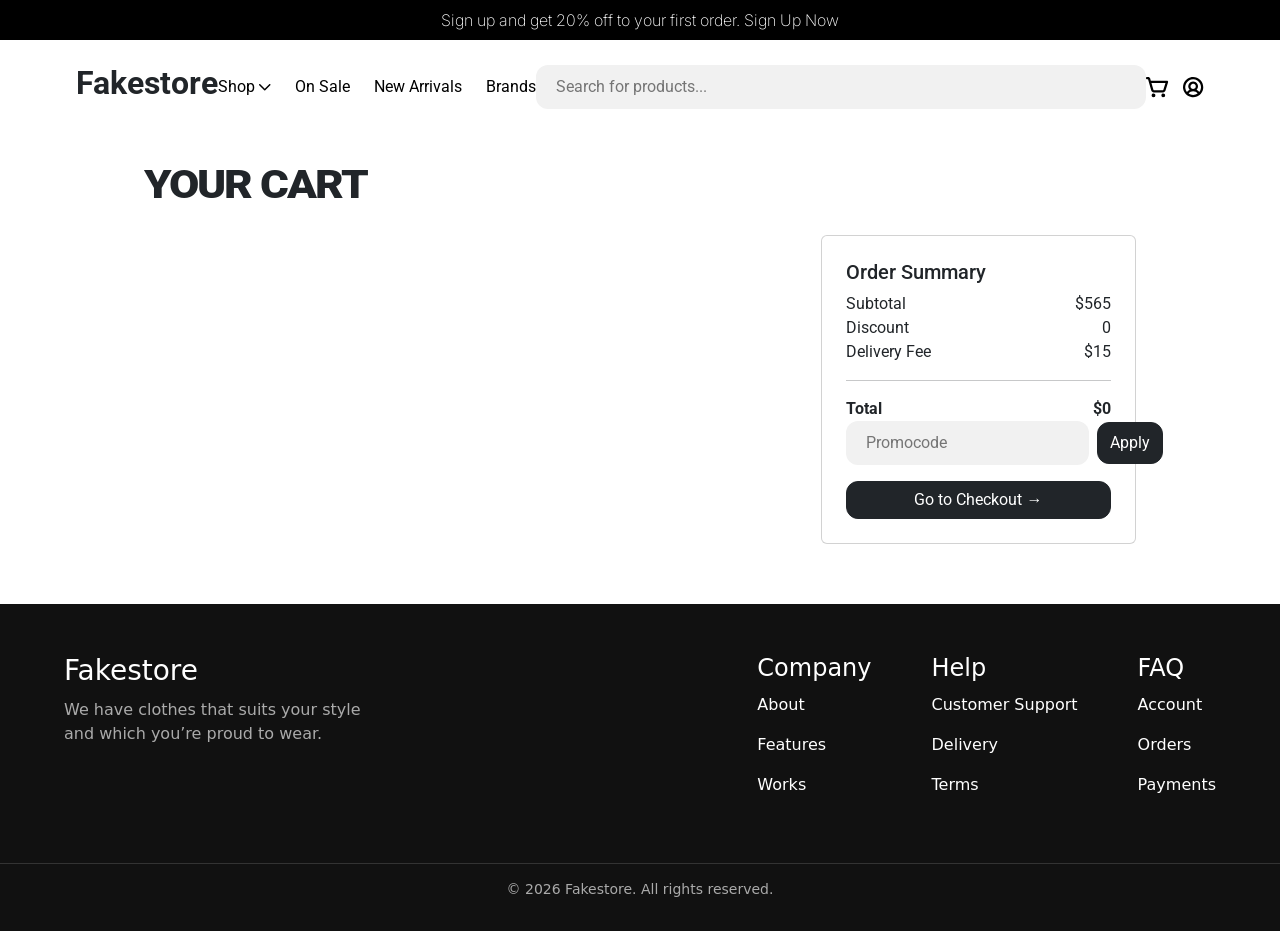
<file: basket.html>
<!DOCTYPE html>
<html lang="en">

<head>
    <meta charset="UTF-8">
    <meta name="viewport" content="width=device-width, initial-scale=1.0">
    <title>Fakestore</title>
    <link href="https://cdn.jsdelivr.net/npm/bootstrap@5.3.0/dist/css/bootstrap.min.css" rel="stylesheet">


    <link rel="preconnect" href="https://fonts.googleapis.com">
    <link rel="preconnect" href="https://fonts.gstatic.com" crossorigin>
    <link
        href="https://fonts.googleapis.com/css2?family=Inter:ital,opsz,wght@0,14..32,100..900;1,14..32,100..900&family=Roboto:ital,wght@0,100..900;1,100..900&display=swap"
        rel="stylesheet">
    <link rel="stylesheet" href="./public/styles/style.css">
    <link rel="stylesheet" href="./public/styles/basket.css">
</head>

<body>


    <div class="wrap">
        <div class="offer">
            <span>Sign up and get 20% off to your first order. Sign Up Now</span>
        </div>
        <div class="container">
            <header class="header">
                <h2 class="header_logo">Fakestore</h2>
                <nav class="header_menu">
                    <a href="#" class="header_menu_link">Shop

                        <svg width="12" height="7" viewBox="0 0 12 7" fill="none" xmlns="http://www.w3.org/2000/svg">
                            <path
                                d="M11.2826 1.28318L6.28255 6.28318C6.21287 6.3531 6.13008 6.40857 6.03892 6.44643C5.94775 6.48428 5.85001 6.50377 5.7513 6.50377C5.65259 6.50377 5.55485 6.48428 5.46369 6.44643C5.37252 6.40857 5.28973 6.3531 5.22005 6.28318L0.220051 1.28318C0.0791548 1.14228 -2.09952e-09 0.951183 0 0.751926C2.09952e-09 0.552669 0.0791548 0.361572 0.220051 0.220676C0.360947 0.0797797 0.552044 0.000625136 0.751301 0.000625133C0.950558 0.000625131 1.14165 0.0797797 1.28255 0.220676L5.75193 4.69005L10.2213 0.220051C10.3622 0.079155 10.5533 0 10.7526 0C10.9518 0 11.1429 0.079155 11.2838 0.220051C11.4247 0.360948 11.5039 0.552044 11.5039 0.751301C11.5039 0.950559 11.4247 1.14165 11.2838 1.28255L11.2826 1.28318Z"
                                fill="black" />
                        </svg>

                    </a>
                    <a href="#" class="header_menu_link">On Sale</a>
                    <a href="#" class="header_menu_link">New Arrivals</a>
                    <a href="#" class="header_menu_link">Brands</a>
                </nav>
                <input type="text" class="header_input" placeholder="Search for products...">
                <div class="header_icons">
                    <svg width="23" height="21" viewBox="0 0 23 21" fill="none" xmlns="http://www.w3.org/2000/svg">
                        <path
                            d="M9.375 18.375C9.375 18.7458 9.26503 19.1084 9.059 19.4167C8.85298 19.725 8.56014 19.9654 8.21753 20.1073C7.87492 20.2492 7.49792 20.2863 7.1342 20.214C6.77049 20.1416 6.4364 19.963 6.17417 19.7008C5.91195 19.4386 5.73337 19.1045 5.66103 18.7408C5.58868 18.3771 5.62581 18.0001 5.76773 17.6575C5.90964 17.3149 6.14996 17.022 6.45831 16.816C6.76665 16.61 7.12916 16.5 7.5 16.5C7.99728 16.5 8.47419 16.6975 8.82582 17.0492C9.17745 17.4008 9.375 17.8777 9.375 18.375ZM17.25 16.5C16.8792 16.5 16.5166 16.61 16.2083 16.816C15.9 17.022 15.6596 17.3149 15.5177 17.6575C15.3758 18.0001 15.3387 18.3771 15.411 18.7408C15.4834 19.1045 15.662 19.4386 15.9242 19.7008C16.1864 19.963 16.5205 20.1416 16.8842 20.214C17.2479 20.2863 17.6249 20.2492 17.9675 20.1073C18.3101 19.9654 18.603 19.725 18.809 19.4167C19.015 19.1084 19.125 18.7458 19.125 18.375C19.125 17.8777 18.9275 17.4008 18.5758 17.0492C18.2242 16.6975 17.7473 16.5 17.25 16.5ZM22.0753 5.20594L19.5169 13.5216C19.3535 14.0593 19.0211 14.5301 18.569 14.864C18.1169 15.1979 17.5692 15.3771 17.0072 15.375H7.77469C7.2046 15.3732 6.65046 15.1866 6.1953 14.8433C5.74015 14.5001 5.40848 14.0186 5.25 13.4709L2.04469 2.25H1.125C0.826631 2.25 0.540483 2.13147 0.329505 1.9205C0.118526 1.70952 0 1.42337 0 1.125C0 0.826631 0.118526 0.540483 0.329505 0.329505C0.540483 0.118526 0.826631 0 1.125 0H2.32687C2.73407 0.00125797 3.12988 0.134515 3.45493 0.379779C3.77998 0.625044 4.01674 0.969093 4.12969 1.36031L4.81312 3.75H21C21.1761 3.74999 21.3497 3.7913 21.5069 3.87061C21.664 3.94992 21.8004 4.06501 21.905 4.20664C22.0096 4.34826 22.0795 4.51246 22.1091 4.68602C22.1387 4.85958 22.1271 5.03766 22.0753 5.20594ZM19.4766 6H5.45531L7.41375 12.8531C7.43617 12.9315 7.48354 13.0005 7.54867 13.0495C7.6138 13.0986 7.69315 13.1251 7.77469 13.125H17.0072C17.0875 13.1252 17.1656 13.0996 17.2303 13.052C17.2949 13.0044 17.3426 12.9373 17.3662 12.8606L19.4766 6Z"
                            fill="black" />
                    </svg>
                    <svg width="21" height="21" viewBox="0 0 21 21" fill="none" xmlns="http://www.w3.org/2000/svg">
                        <path
                            d="M10.125 0C8.12247 0 6.1649 0.593821 4.49986 1.70637C2.83481 2.81892 1.53706 4.40023 0.770724 6.25033C0.00438702 8.10043 -0.196122 10.1362 0.194554 12.1003C0.585229 14.0643 1.54954 15.8685 2.96555 17.2845C4.38156 18.7005 6.18566 19.6648 8.14971 20.0555C10.1138 20.4461 12.1496 20.2456 13.9997 19.4793C15.8498 18.7129 17.4311 17.4152 18.5436 15.7501C19.6562 14.0851 20.25 12.1275 20.25 10.125C20.247 7.4406 19.1793 4.86699 17.2812 2.96883C15.383 1.07067 12.8094 0.00297771 10.125 0ZM5.58469 16.5534C6.10695 15.8393 6.79028 15.2585 7.57918 14.8581C8.36808 14.4577 9.24031 14.249 10.125 14.249C11.0097 14.249 11.8819 14.4577 12.6708 14.8581C13.4597 15.2585 14.1431 15.8393 14.6653 16.5534C13.3384 17.4945 11.7518 18 10.125 18C8.49823 18 6.91165 17.4945 5.58469 16.5534ZM7.5 9.375C7.5 8.85582 7.65396 8.34831 7.9424 7.91663C8.23083 7.48495 8.6408 7.1485 9.12046 6.94982C9.60012 6.75114 10.1279 6.69915 10.6371 6.80044C11.1463 6.90172 11.614 7.15173 11.9812 7.51884C12.3483 7.88596 12.5983 8.35369 12.6996 8.86289C12.8009 9.37209 12.7489 9.89989 12.5502 10.3795C12.3515 10.8592 12.0151 11.2692 11.5834 11.5576C11.1517 11.846 10.6442 12 10.125 12C9.42881 12 8.76113 11.7234 8.26885 11.2312C7.77657 10.7389 7.5 10.0712 7.5 9.375ZM16.3125 14.9944C15.5833 14.0669 14.6539 13.3164 13.5938 12.7987C14.2694 12.1146 14.7276 11.2458 14.9108 10.3019C15.0939 9.35788 14.9938 8.38083 14.623 7.49361C14.2523 6.6064 13.6274 5.84864 12.827 5.31568C12.0267 4.78271 11.0866 4.49834 10.125 4.49834C9.16343 4.49834 8.22333 4.78271 7.42297 5.31568C6.62262 5.84864 5.99775 6.6064 5.62698 7.49361C5.25621 8.38083 5.1561 9.35788 5.33924 10.3019C5.52239 11.2458 5.98061 12.1146 6.65625 12.7987C5.5961 13.3164 4.66668 14.0669 3.9375 14.9944C3.02161 13.8333 2.45114 12.4379 2.2914 10.9677C2.13165 9.49754 2.3891 8.01211 3.03425 6.68144C3.67941 5.35078 4.6862 4.22866 5.93939 3.44355C7.19257 2.65843 8.6415 2.24203 10.1203 2.24203C11.5991 2.24203 13.0481 2.65843 14.3012 3.44355C15.5544 4.22866 16.5612 5.35078 17.2064 6.68144C17.8515 8.01211 18.109 9.49754 17.9492 10.9677C17.7895 12.4379 17.219 13.8333 16.3031 14.9944H16.3125Z"
                            fill="black" />
                    </svg>
                </div>
            </header>

            <div class="container mt-5">

                <h2 class="mb-4 title-text">YOUR CART</h2>

                <div class="row">


                    <div class="col-md-8">





                    </div>


                    <div class="col-md-4">
                        <div class="card p-4">
                            <h5>Order Summary</h5>

                            <div class="d-flex justify-content-between">
                                <span>Subtotal</span>
                                <span class="subtotal">$565</span>
                            </div>

                            <div class="d-flex justify-content-between">
                                <span class="discount-header">Discount</span>
                                <span class="discount">0</span>
                            </div>

                            <div class="d-flex justify-content-between">
                                <span>Delivery Fee</span>
                                <span class="deliveryFee">$15</span>
                            </div>

                            <hr>

                            <div class="d-flex justify-content-between fw-bold">
                                <span>Total</span>
                                <span class="total">$0</span>
                            </div>

                            <div class="d-flex align-items-center gap-2 mb-3">
                                <input type="text" class="header_input promocodeInp" placeholder="Promocode">
                                <button class="btn btn-dark py-2 promocodeBtn">Apply</button>
                            </div>

                            <button class="btn btn-dark">Go to Checkout →</button>
                        </div>
                    </div>

                </div>

            </div>

        </div>
    </div>

    <footer class="footer">
        <div class="container footer_content">

            <div class="footer_left">
                <h2 class="footer_logo">Fakestore</h2>
                <p class="footer_text">
                    We have clothes that suits your style and which you’re proud to wear.
                </p>
            </div>

            <div class="footer_links">
                <div>
                    <h4>Company</h4>
                    <p>About</p>
                    <p>Features</p>
                    <p>Works</p>
                </div>

                <div>
                    <h4>Help</h4>
                    <p>Customer Support</p>
                    <p>Delivery</p>
                    <p>Terms</p>
                </div>

                <div>
                    <h4>FAQ</h4>
                    <p>Account</p>
                    <p>Orders</p>
                    <p>Payments</p>
                </div>
            </div>

        </div>

        <div class="footer_bottom">
            <p>© 2026 Fakestore. All rights reserved.</p>
        </div>
    </footer>
    <script src="./public/script/basket.js"></script>
</body>

</html>
</file>
<file: public/styles/style.css>
* {
    margin: 0;
    padding: 0;
    box-sizing: border-box;
}

.wrap{
    width: 100%;
    font-family: Roboto;
}

.container{
    max-width: 1240px;
    width: 90%;
    margin: 0 auto;
}
</file>
<file: public/styles/basket.css>
.header {
    display: flex;
    justify-content: space-between;
    align-items: center;
    margin-top: 24px;
    margin-bottom: 24px;
}

.header_logo {
    font-size: 32px;
    font-weight: bold;
}

.header_menu {
    display: flex;
    gap: 24px;
}

.header_menu_link {
    text-decoration: none;
    font-size: 16px;
    color: #000;
}

.header_input {
    flex-grow: 1;
    padding: 10px 20px;
    border-radius: 12px !important;
    border: 1px solid #eee;
    background-color: #f5f5f5;
    outline: none;
}

.header_icons {
    display: flex;
    gap: 14px;
}

.product-img {
    width: 80px;
    /* або будь-який інший розмір */
    height: auto;
    /* щоб не спотворювати пропорції */
}

.amount-pos {
    display: flex;
    align-items: center;
    margin-left: 30px;
    padding-top: 60px;
}




.delete {
    width: 20px;
    height: auto;
    position: absolute;
    left: 645px;
    bottom: 90px;
}


.title-text {
    font-size: 44px;
    font-weight: 1000;
    display: inline-block;
    transform: scaleY(0.9);
    transform-origin: center;
    letter-spacing: -2px;
}

.d-flex {
    display: flex;
}

.header_input {
    flex-grow: 1;
    border-radius: 25px;
    padding: 10px 20px;
    border: none;
    background-color: #f1f1f1;
}

.btn-dark {
    border-radius: 12px;

}

/* .product-card {
   border: none;
   transition: 0.3s;
}

.product-card img {
   width: 100%;
}

.product-card:hover {
   transform: translateY(-5px);
   box-shadow: 0 8px 25px rgba(0, 0, 0, 0.15);
}

.price {
   font-weight: bold;
   font-size: 18px;
   display: flex;
   justify-content: flex-start;
}

.card-title {
   font-weight: 450;
   display: flex;
   justify-content: flex-start;
}

 */




.offer {
    background: black;
    color: white;
    height: 38px;
    font-family: 'Inter', sans-serif;
    font-weight: 200;
    transform: scaleY(1);
    display: flex;
    justify-content: space-around;
    align-items: center;
    padding: 20px 0;
}




.footer {
    background: #111;
    color: white;
    margin-top: 60px;
}

.footer_content {
    display: flex;
    justify-content: space-between;
    flex-wrap: wrap;
    gap: 40px;
    padding: 50px 0;
}

.footer_logo {
    font-size: 28px;
    margin-bottom: 10px;
}

.footer_text {
    max-width: 300px;
    color: #aaa;
}

.footer_links {
    display: flex;
    gap: 60px;
}

.footer_links h4 {
    margin-bottom: 10px;
}

.footer_links a {
    display: block;
    text-decoration: none;
    color: #aaa;
    margin-bottom: 6px;
    font-size: 14px;
}

.footer_links a:hover {
    color: white;
}

.footer_bottom {
    text-align: center;
    border-top: 1px solid #333;
    padding: 15px 0;
    font-size: 14px;
    color: #aaa;
}
</file>
